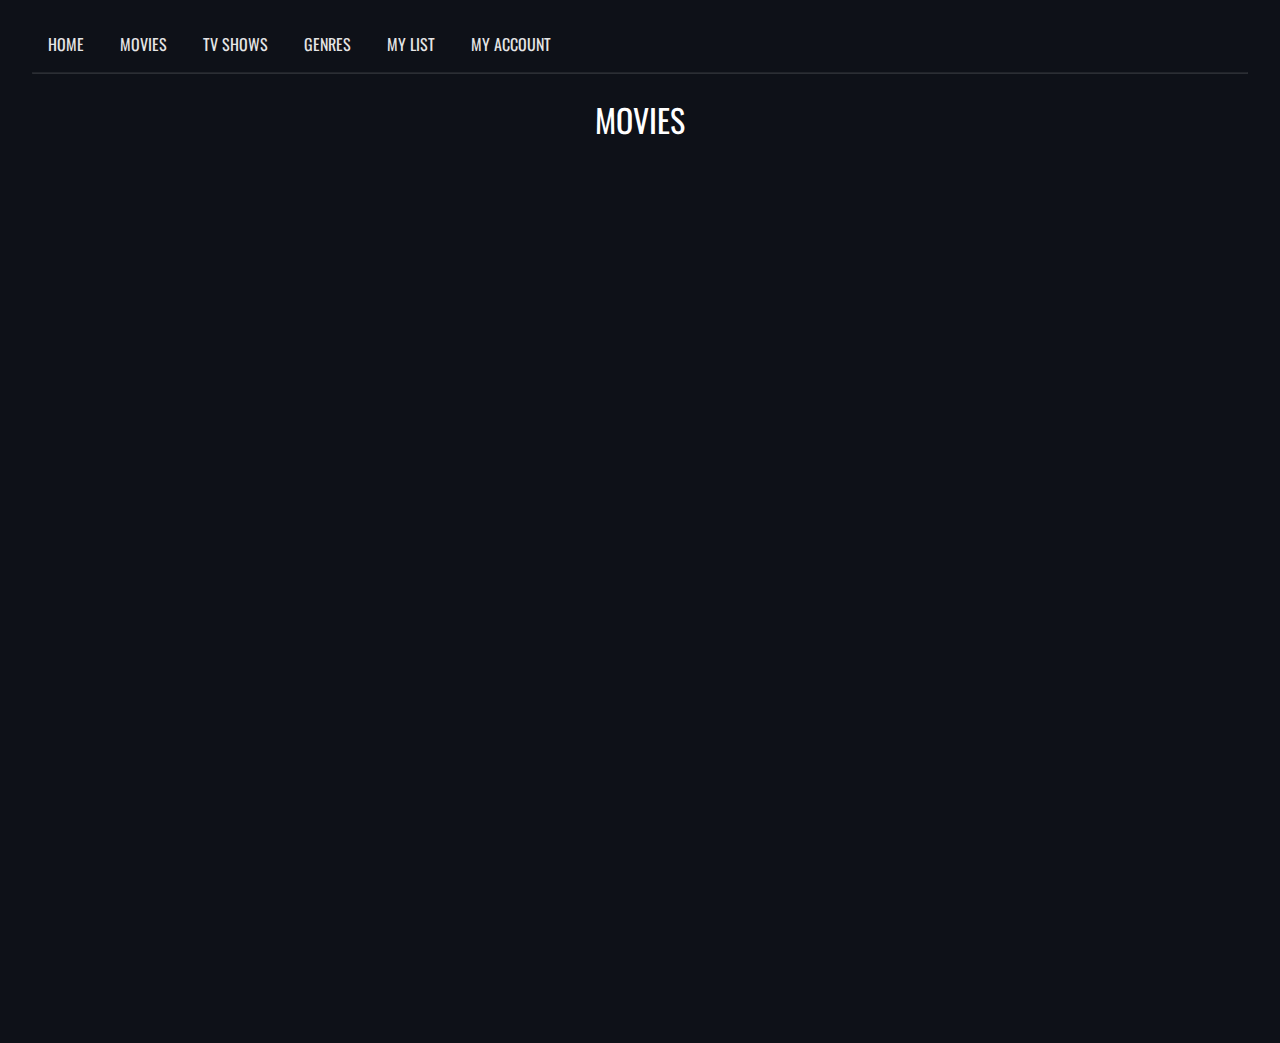
<file: src/main/resources/static/index.html>
<!DOCTYPE html>
<html lang="en">
<head>
    <meta charset="UTF-8">
    <meta name="viewport" content="width=device-width, initial-scale=1.0">
    <link rel="preconnect" href="https://fonts.googleapis.com">
    <link rel="preconnect" href="https://fonts.gstatic.com" crossorigin>
    <link href="https://fonts.googleapis.com/css2?family=Oswald:wght@200..700&display=swap" rel="stylesheet">
    <link rel="stylesheet" href="style.css">


    <title>Document</title>
</head>
<body>

<div class="nav">
    <button id="hamburger" href="">|||</button >
    <div class="nav-links">
        <a href="">HOME</a>
        <a href="">MOVIES</a>
        <a href="">TV SHOWS</a>
        <a href="">GENRES</a>
        <a href="">MY LIST</a>
        <a href="">MY ACCOUNT</a>
    </div>

    <hr>
</div>
<div style="text-align: center; color: white; font-size: 2rem; margin-top: 2rem">MOVIES</div>

<div id="container" class="container">

</div>

</body>
</html>

<script src="script.js" type="application/javascript"></script>
</file>
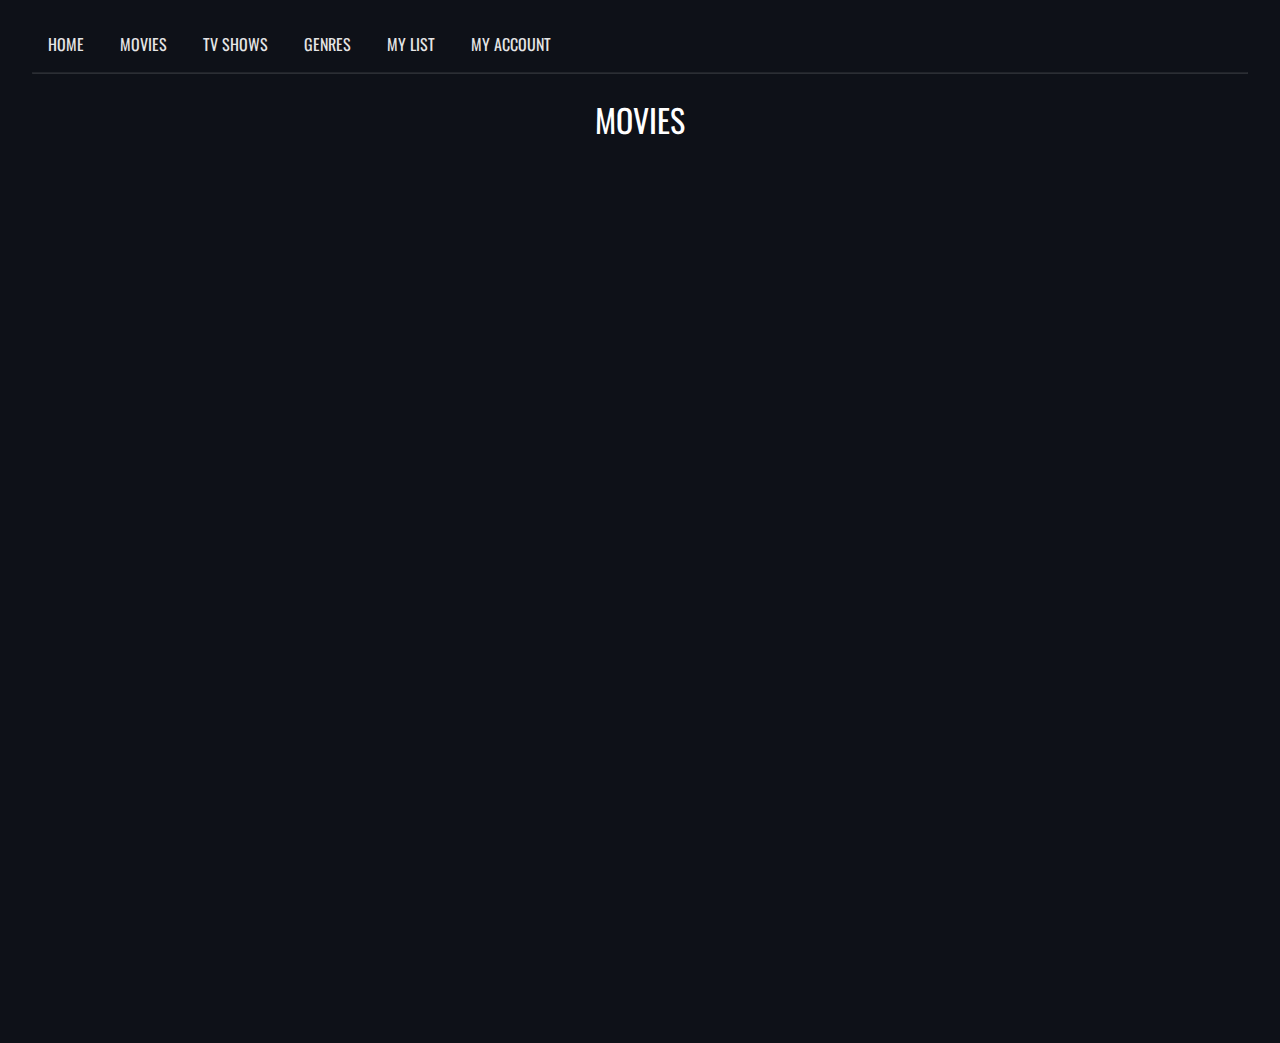
<file: src/main/java/com/moviereview/api/views/index.html>
<!DOCTYPE html>
<html lang="en">
<head>
    <meta charset="UTF-8">
    <meta name="viewport" content="width=device-width, initial-scale=1.0">
    <link rel="preconnect" href="https://fonts.googleapis.com">
    <link rel="preconnect" href="https://fonts.gstatic.com" crossorigin>
    <link href="https://fonts.googleapis.com/css2?family=Oswald:wght@200..700&display=swap" rel="stylesheet">
    <link rel="stylesheet" href="../styles/style.css">


    <title>Document</title>
</head>
<body>

<div class="nav">
    <button id="hamburger" href="">|||</button >
    <div class="nav-links">
        <a href="">HOME</a>
        <a href="">MOVIES</a>
        <a href="">TV SHOWS</a>
        <a href="">GENRES</a>
        <a href="">MY LIST</a>
        <a href="">MY ACCOUNT</a>
    </div>

    <hr>
</div>
<div style="text-align: center; color: white; font-size: 2rem; margin-top: 2rem">MOVIES</div>

<div id="container" class="container">

</div>

</body>
</html>

<script src="../scripts/script.js" type="application/javascript"></script>
</file>
<file: src/main/resources/static/style.css>
* {
    padding: 0;
    margin: 0;
    box-sizing: border-box;


}

body {
    background-color: rgb(14, 17, 24);
    font-family: "Oswald", sans-serif;
}
.nav
{
    padding: 2rem;
    color: rgb(230, 230, 230);
    height: 4rem;
}

.nav #hamburger {
    display: none;
    transform: rotate(90deg);
    padding: 1rem;
    font-size: 2rem;
    font-weight: 500;
    transition: all 500ms ease;
}

.nav hr {
    border-color: rgba(252, 254, 255, 0.123);
}

.nav-links {
    margin-bottom: 1rem;
    opacity: 1;

}

.nav-links a {
    text-decoration: none;
    color: rgb(230, 230, 230);
    padding: 1rem 1rem;

}

.container {
    display: flex;
    width: 100vw;
    height: 100vh;
    gap: 3rem;
    flex-wrap: wrap;
    padding: 5rem;

}

.card {
    outline: 1px solid rgb(49, 49, 49);
    height: 375px;
    width: 250px;
    background-size: contain;
    display: flex;
    flex-direction: column;
    overflow: hidden;
    line-height: 1.3rem;
    flex-shrink: 1;
}

.card .meta {
    display: flex;
    flex-direction: row;
    justify-content: space-evenly;
    font-size: 0.8rem;
}


.card .bottom {
    transform: translateY(79%);
    padding: 1rem;
    background-image: linear-gradient(
            rgba(0, 0, 0, 0.6),
            rgba(0, 0, 0, 1)
    );

    color: white;
    flex: 1;
    display: flex;
    flex-direction: column;
    justify-content: space-between;
    transition: transform 300ms ease, background-color 300ms ease;
}

.card:hover .bottom {
    transform: translateY(0);
    background-color: rgba(0, 0, 0, 0.644);

}

.card .bottom h2 {
    text-align: center;
    margin-bottom: 2rem;
    line-height: 2rem;
    font-size: 1.2rem;
}

.card .bottom .btn {
    margin-bottom: 1rem;
    padding: 1rem 1rem;
    background-color: rgb(0, 81, 255);
    color: rgb(238, 238, 238);
    font-weight: 600;
    text-decoration: none;
    border-radius: 5px;
    align-self: center;
    box-shadow: 0px 6px 6px rgba(0, 0, 0, 0.274);
    text-shadow: 1px 2px 2px black;
    transition: transform 200ms ease, background-color 200ms ease;
}

.card .card-content {
    font-size: 0.9rem;
}


.card .bottom .btn:hover {
    transform: translateY(-10%);
}

.card .bottom .btn:active {
    background-color: white;
    color: black;
    text-shadow: none;
}

.card1 {
    //background-image: url(./speed-movie-cover.jpg);
}



@media only screen and (max-width: 768px) {

    .nav {
        width: 100%;
        padding: 0;
        position: relative;
        background-color: black;
        display:block;
        margin-bottom: 50px;
    }
    .nav #hamburger {
        display: block;
        position: absolute;
        color:white;
        background-color: black;
        border:none;
    }
    .nav-links{
        position: absolute;
        top: 50px;
        visibility: hidden;
        max-height: 0px;
        opacity: 0;
        width: 100%;;
        padding: 2rem;
        transform: translateY(-30%);
        transition: opacity 0.3s ease, transform 0.3s ease;
        justify-content: center;
        align-items: center;
    }


    .nav-links a {
        position: relative;
        width:fit-content;
    }


    .nav-links a::after{
        content: '';
        display: inline-block;
        position: absolute;
        top: 80%;
        left: 0;
        height: 1px;
        width: 100%;
        background-color: rgb(216, 215, 215);
        opacity: 0;
        transition: opacity 0.4s ease;
    }

    .nav-links a:hover::after {
        opacity: 1;
    }

    .hamburger:hover {
        cursor: pointer;
    }

    .show {
        visibility: visible;
        max-height: 400px;
        display: flex;
        flex-direction: column;
        opacity: 1;
        position: absolute;
        width: 100vw;
        background-color: black;
        transform: translateY(0%);

    }

    .container {
        padding: 5rem 2rem;
        justify-content: center;
    }

}

@media only screen and (max-width: 608px)
{
    .container {
        padding-left: 1rem;
        padding-right: 1rem;
    }
}
</file>
<file: src/main/java/com/moviereview/api/styles/style.css>
* {
    padding: 0;
    margin: 0;
    box-sizing: border-box;


}

body {
    background-color: rgb(14, 17, 24);
    font-family: "Oswald", sans-serif;
}
.nav
{
    padding: 2rem;
    color: rgb(230, 230, 230);
    height: 4rem;
}

.nav #hamburger {
    display: none;
    transform: rotate(90deg);
    padding: 1rem;
    font-size: 2rem;
    font-weight: 500;
    transition: all 500ms ease;
}

.nav hr {
    border-color: rgba(252, 254, 255, 0.123);
}

.nav-links {
    margin-bottom: 1rem;
    opacity: 1;

}

.nav-links a {
    text-decoration: none;
    color: rgb(230, 230, 230);
    padding: 1rem 1rem;

}

.container {
    display: flex;
    width: 100vw;
    height: 100vh;
    gap: 3rem;
    flex-wrap: wrap;
    padding: 5rem;

}

.card {
    outline: 1px solid rgb(49, 49, 49);
    height: 375px;
    width: 250px;
    background-size: contain;
    display: flex;
    flex-direction: column;
    overflow: hidden;
    line-height: 1.3rem;
    flex-shrink: 1;
}

.card .meta {
    display: flex;
    flex-direction: row;
    justify-content: space-evenly;
    font-size: 0.8rem;
}


.card .bottom {
    transform: translateY(79%);
    padding: 1rem;
    background-image: linear-gradient(
            rgba(0, 0, 0, 0.6),
            rgba(0, 0, 0, 1)
    );

    color: white;
    flex: 1;
    display: flex;
    flex-direction: column;
    justify-content: space-between;
    transition: transform 300ms ease, background-color 300ms ease;
}

.card:hover .bottom {
    transform: translateY(0);
    background-color: rgba(0, 0, 0, 0.644);

}

.card .bottom h2 {
    text-align: center;
    margin-bottom: 2rem;
    line-height: 2rem;
    font-size: 1.2rem;
}

.card .bottom .btn {
    margin-bottom: 1rem;
    padding: 1rem 1rem;
    background-color: rgb(0, 81, 255);
    color: rgb(238, 238, 238);
    font-weight: 600;
    text-decoration: none;
    border-radius: 5px;
    align-self: center;
    box-shadow: 0px 6px 6px rgba(0, 0, 0, 0.274);
    text-shadow: 1px 2px 2px black;
    transition: transform 200ms ease, background-color 200ms ease;
}

.card .card-content {
    font-size: 0.9rem;
}


.card .bottom .btn:hover {
    transform: translateY(-10%);
}

.card .bottom .btn:active {
    background-color: white;
    color: black;
    text-shadow: none;
}

.card1 {
    //background-image: url(./speed-movie-cover.jpg);
}



@media only screen and (max-width: 768px) {

    .nav {
        width: 100%;
        padding: 0;
        position: relative;
        background-color: black;
        display:block;
        margin-bottom: 50px;
    }
    .nav #hamburger {
        display: block;
        position: absolute;
        color:white;
        background-color: black;
        border:none;
    }
    .nav-links{
        position: absolute;
        top: 50px;
        visibility: hidden;
        max-height: 0px;
        opacity: 0;
        width: 100%;;
        padding: 2rem;
        transform: translateY(-30%);
        transition: opacity 0.3s ease, transform 0.3s ease;
        justify-content: center;
        align-items: center;
    }


    .nav-links a {
        position: relative;
        width:fit-content;
    }


    .nav-links a::after{
        content: '';
        display: inline-block;
        position: absolute;
        top: 80%;
        left: 0;
        height: 1px;
        width: 100%;
        background-color: rgb(216, 215, 215);
        opacity: 0;
        transition: opacity 0.4s ease;
    }

    .nav-links a:hover::after {
        opacity: 1;
    }

    .hamburger:hover {
        cursor: pointer;
    }

    .show {
        visibility: visible;
        max-height: 400px;
        display: flex;
        flex-direction: column;
        opacity: 1;
        position: absolute;
        width: 100vw;
        background-color: black;
        transform: translateY(0%);

    }

    .container {
        padding: 5rem 2rem;
        justify-content: center;
    }

}

@media only screen and (max-width: 608px)
{
    .container {
        padding-left: 1rem;
        padding-right: 1rem;
    }
}
</file>
